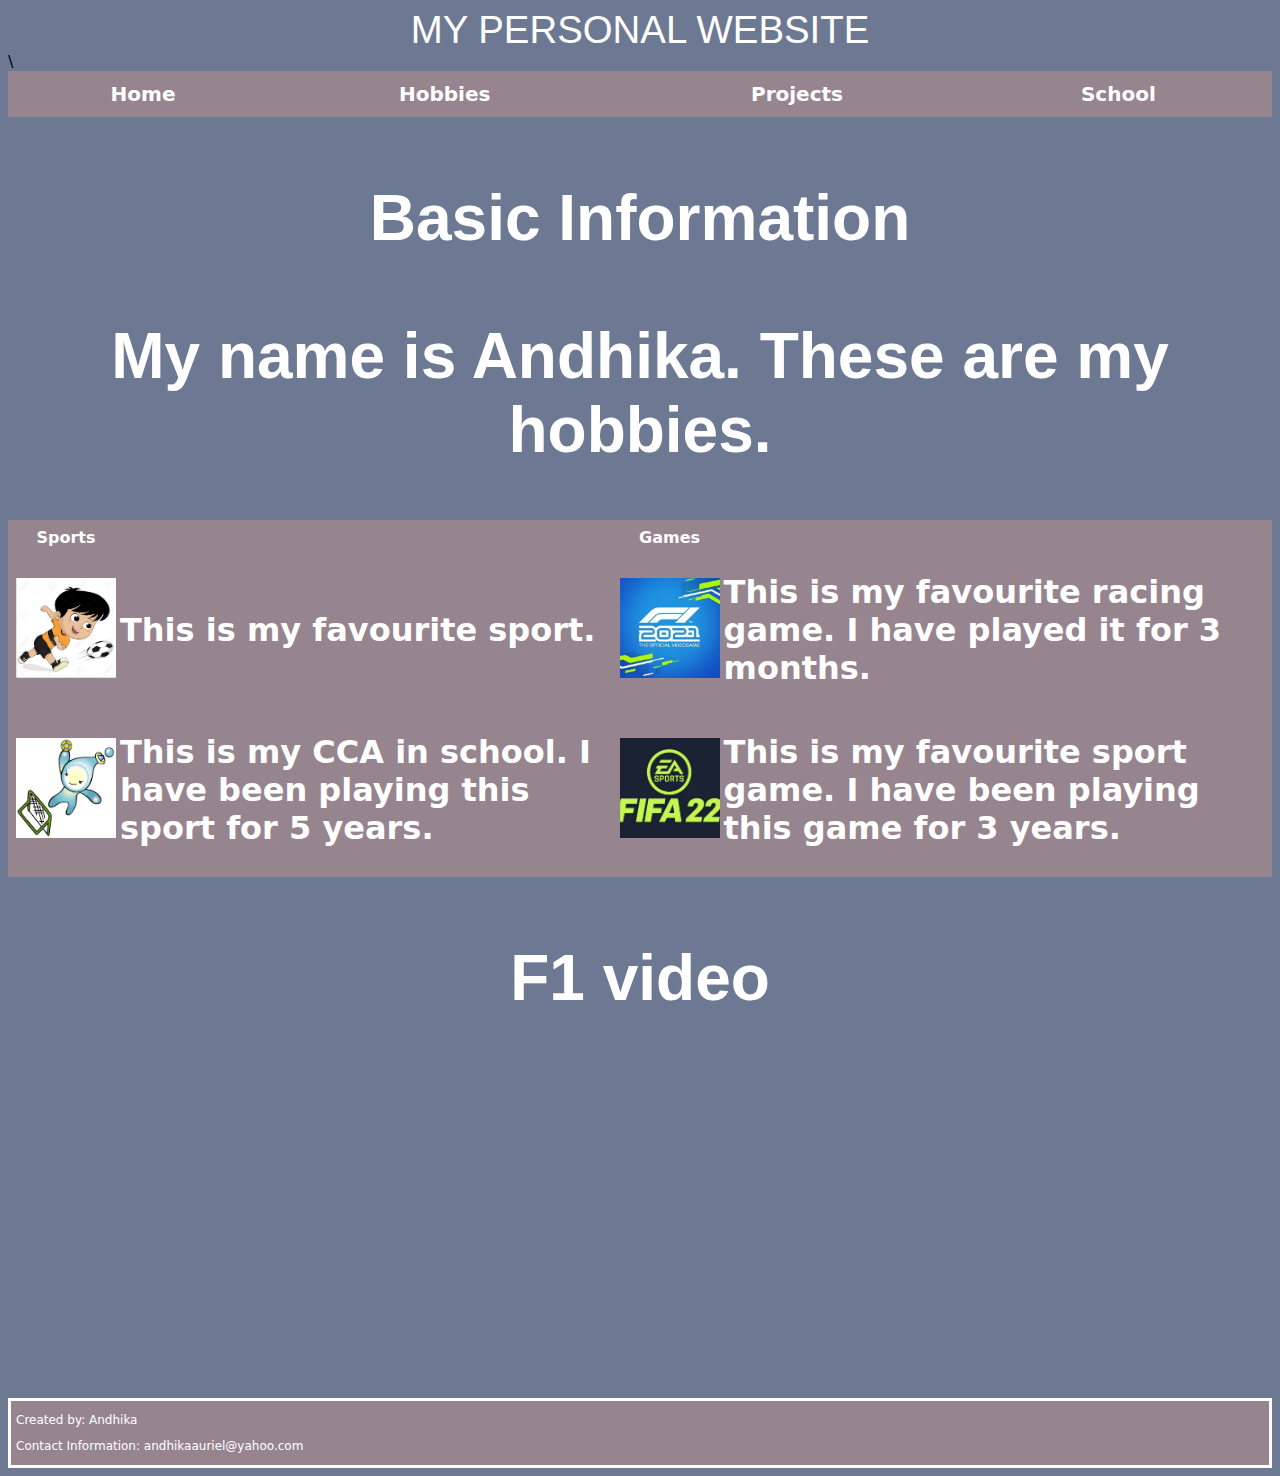
<file: hobbies.html>
<!DOCTYPE html>
<html>
    <head>
        <title> My First Webpage</title>
        <link rel="stylesheet" href="https://tinyurl.com/fontawesome-icons">

        <link rel="stylesheet" href="css/main.css">
    </head>
        <body>
            <header> MY PERSONAL WEBSITE </header>
            <table id="navbar">
                <tr>
                    <th class="active"> <a href="index.html"><i class="fa fa-home"></i> Home </a></th>
                    <th> <a href="hobbies.html"><i class="fa fa-gamepad"></i> Hobbies </a></th>
                    <th> <a href="projects.html"><i class="fa fa-briefcase"></i></i> Projects </a></th>
                    <th> <a href="school.html"> <i class="fa fa-book"></i>School</a></th>\
                </tr>
            </table>
                <h3>Basic Information</h3>
            <h2>My name is Andhika. These are my hobbies.</h2>
            <table>
                <tr>
                    <th>Sports</th>
                    <th></th>
                    <th>Games</th>
                </tr>
                <tr>
                    <td><img src="images/Soccer.png" height=100px width=100px></td>
                    <td>
                    <h1>This is my favourite sport.</h1>
                    </td>
                    <td><img src="images/F1 banner.jpg" height=100px width=100px></td>
                    <td>
                    <h1>This is my favourite racing game. I have played it for 3 months.</h1>
                    </td>
                    
                </tr>
                <tr>
                    <td><img src="images/Tchoukball.jpg" height=100px width=100px></td>
                    <td>
                    <h1>This is my CCA in school. I have been playing this sport for 5 years.</h1>
                    </td>
                        
                    <td><img src="images/Fifa22.PNG" height=100px width=100px></td>
                    <td>
                    <h1>This is my favourite sport game. I have been playing this game for 3 years.</h1>
                    </td>
                </tr>
            </table>
            <h3> F1 video </h3>
            <iframe width="560" height="315" src="https://www.youtube.com/embed/GtXvjLIFio8" title="YouTube video player" 
            frameborder="0" allow="accelerometer; autoplay; clipboard-write; encrypted-media; 
            gyroscope; picture-in-picture" allowfullscreen></iframe>
            <footer>
                <p> Created by: Andhika</p>
                <p> Contact Information: andhikaauriel@yahoo.com</p>
            </footer>
    </body>
</html>
</file>
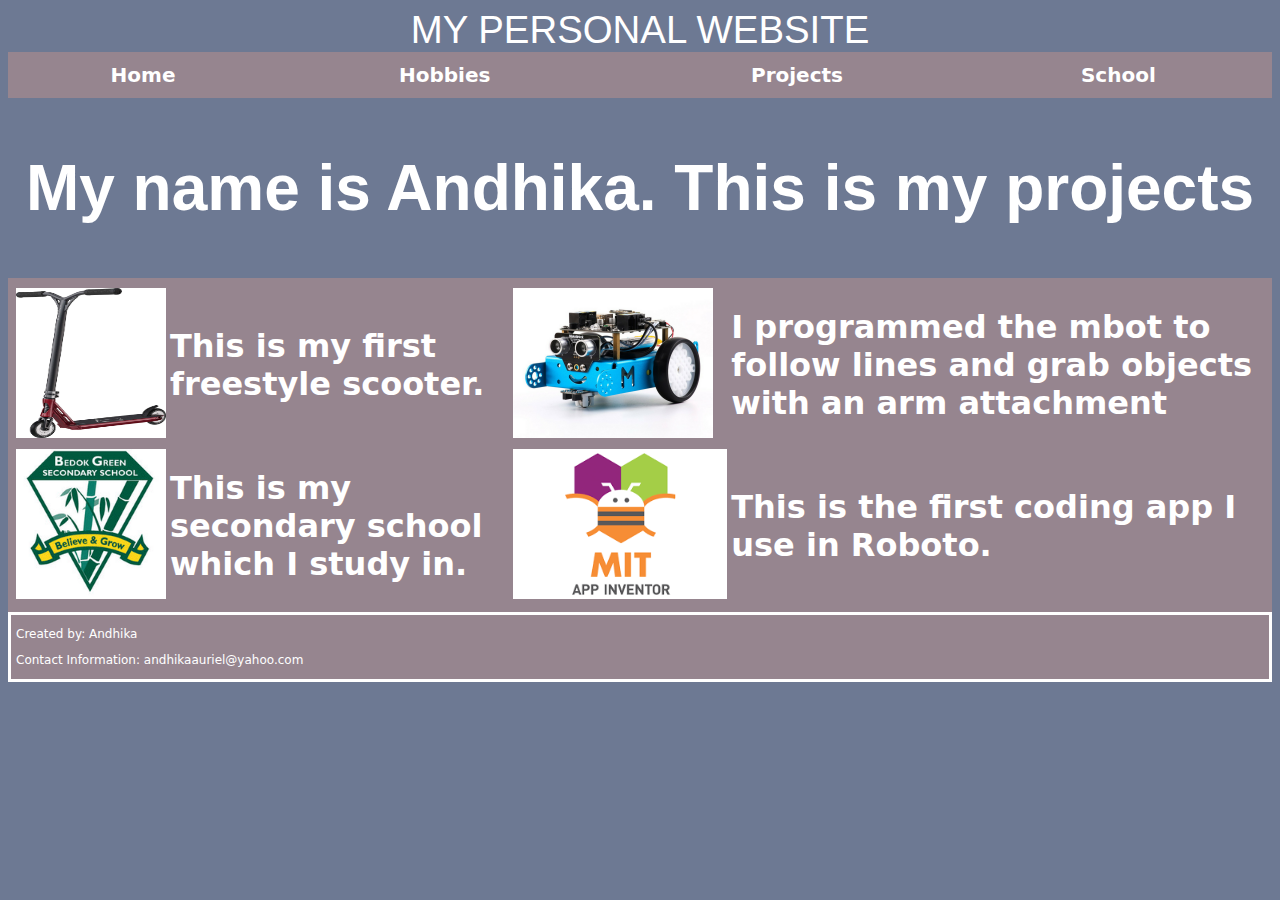
<file: projects.html>
<!DOCTYPE html>
<html>
    <head>
        <title> My First Webpage</title>
        <link rel="stylesheet" href="https://tinyurl.com/fontawesome-icons">
        
        <link rel="stylesheet" href="css/main.css">
    </head>
    <body>
        <header> MY PERSONAL WEBSITE </header>
        <table id="navbar">
            <tr>
                <th class="active"> <a href="index.html"><i class="fa fa-home"></i> Home </a></th>
                <th> <a href="hobbies.html"><i class="fa fa-gamepad"></i> Hobbies </a></th>
                <th> <a href="projects.html"><i class="fa fa-briefcase"></i></i> Projects </a></th>
                <th> <a href="school.html"> <i class="fa fa-book"></i>School</a></th>
            </tr>
        </table>
        <h2>My name is Andhika. This is my projects</h2>
        <table>
            <tr>
                <td> <img src="images/scooter.jpg" height=150 width=150>  
                </td>
                <td>
                <h1>This is my first freestyle scooter.</h1>
                </td>
                <td> <img src="images/mbot.png"height=150> 
                </td>
                <td>
                <h1>I programmed the mbot to follow lines and grab objects with an arm attachment</h1>
                </td>
            </tr>
            <tr>
                <td> <img src="images/bgss.png"height=150> </td>
                <td>
                <h1>This is my secondary school which I study in.</h1>
                </td>
                <td> <img src="images/Mit.png" height="150"> </td>
                <td>
                <h1>This is the first coding app I use in Roboto.</h1>
                </td>
            </tr>
        </table>
        <footer>
            <p> Created by: Andhika</p>
            <p> Contact Information: andhikaauriel@yahoo.com</p>
        </footer>
    </body>
</html>
</file>
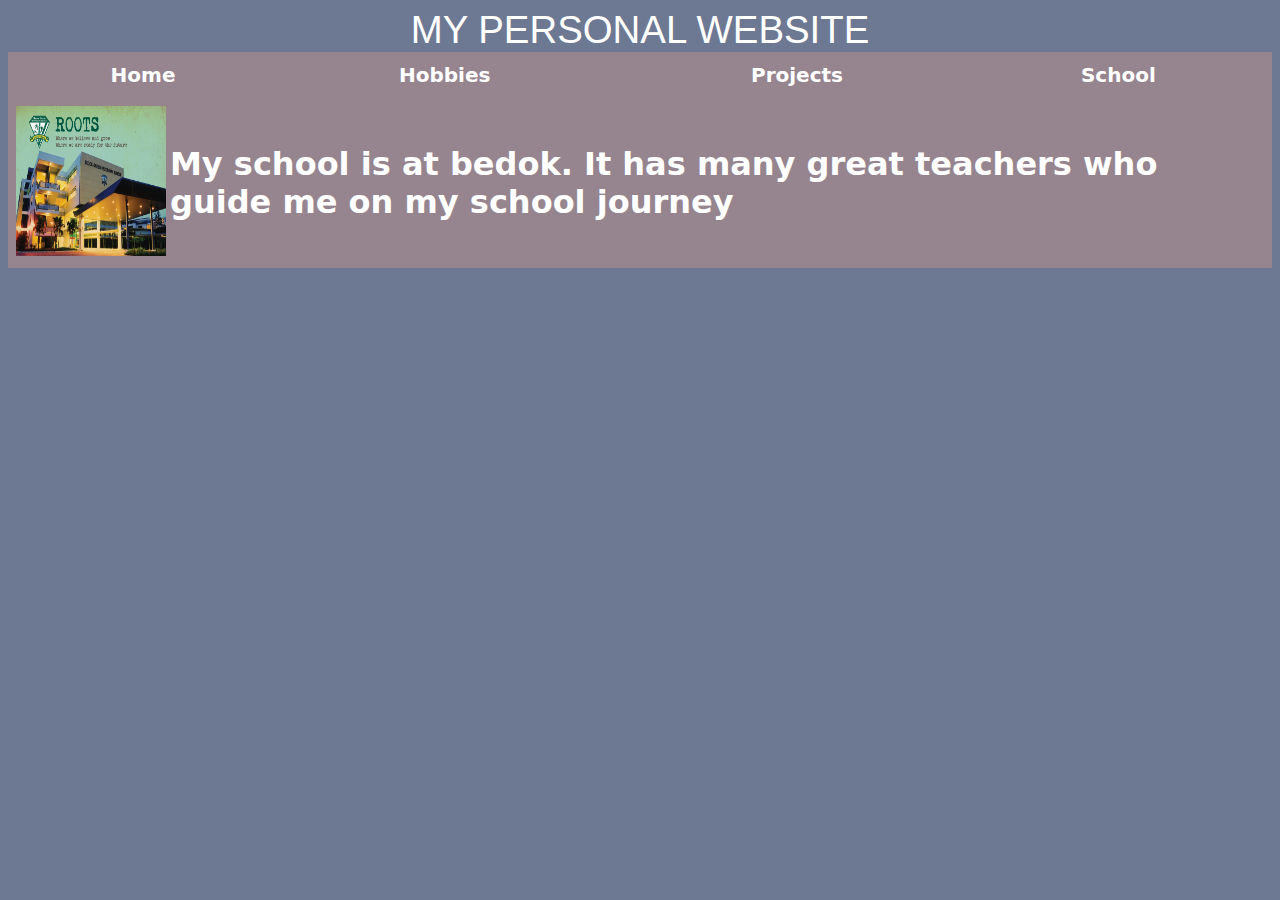
<file: school.html>
<!DOCTYPE html>
<html>
    <head>
        <title> My First Webpage</title>
        <link rel="stylesheet" href="https://tinyurl.com/fontawesome-icons">
        <link rel="stylesheet" href="css/school.css">
        <link rel="stylesheet" href="css/main.css">
    </head>
    <body>
        <header> MY PERSONAL WEBSITE </header>
        <table id="navbar">
            <tr>
                <th class="active"> <a href="index.html"><i class="fa fa-home"></i> Home </a></th>
                <th> <a href="hobbies.html"><i class="fa fa-gamepad"></i> Hobbies </a></th>
                <th> <a href="projects.html"><i class="fa fa-briefcase"></i></i> Projects </a></th>
                <th> <a href="school.html"> <i class="fa fa-book"></i>School</a></th>
            </tr>
        </table>
        <table>
            <tr>
                <td> <img src="images/bedok green sec.jpg" height=150 width=150>  
                </td>
                <td>
                <h1>My school is at bedok. It has many great teachers who guide me on my school journey</h1>
            </tr>
        </table>
</file>
<file: css/main.css>
body {
    background-color: #6D7993;
    font-family: system-ui;
}
#navbar{
    background-color: #96858F;
    border: solid #96858F;
    font-size: 20px;
    position: sticky;
    top: 0px;
}
header{
    color: white;
    text-align:center;
    font-size: 3vw;
    font-family: "Cooper Black",Segoe UI,  sans-serif;
}
table {
    background-color: #96858F;
    width: 100%;
    padding: 5px;
}
a {
    color:white;
    text-decoration: none;
}
h3 {
    color:white;
    text-align:center;
    font-size: 5vw;
    font-family: "Cooper Black",Segoe UI,  sans-serif;
}
h2 {
    color:white;
    text-align:center;
    font-size: 5vw;
    font-family: "Cooper Black",Segoe UI,  sans-serif;
}
ol {
    background-color: #9099a2;
    color: #192231;
}
#sunset{
    color:#D5D5D5;
    background-color: #D5D5D5;
}
li{
    color: white;
    
}
footer {
    background-color: #96858F;
    color: white;
    font-size: 12px;
    border: 3px solid white;
    padding-left: 5px;
}
tr{
    color: white;
}

.profile_pic{
  display: block;
  margin-left: auto;
  margin-right: auto;
  height: 250px;
  box-shadow: 5px 5px 10px black;
}
.even-row {
    background-color: #96858F;
    text-align: center;
}
.dropdown{
    display: block;
    text-align: center;
    position: center;
    margin-left: auto;
    margin-right: auto;
    height: 250px;
}
.dropdown-content{
    display: none;
    text-align: center; 
    position: center;
    color: white;
    padding: 5px;
    margin-left: auto;
    margin-right: auto;
    background-color:#96858F;
    box-shadow: 5px 5px 10px black;
}
.dropdown:hover .dropdown-content{
    display: inline-block;
}
.active {
    background-color: #96858F;
}
.fade-in {
    animation-name: fade-in-animation;
    animation-duration: 6s;
}
</file>
<file: css/school.css>
.profile p{
    background-color: #9099a2;
    color: white;
}
</file>
